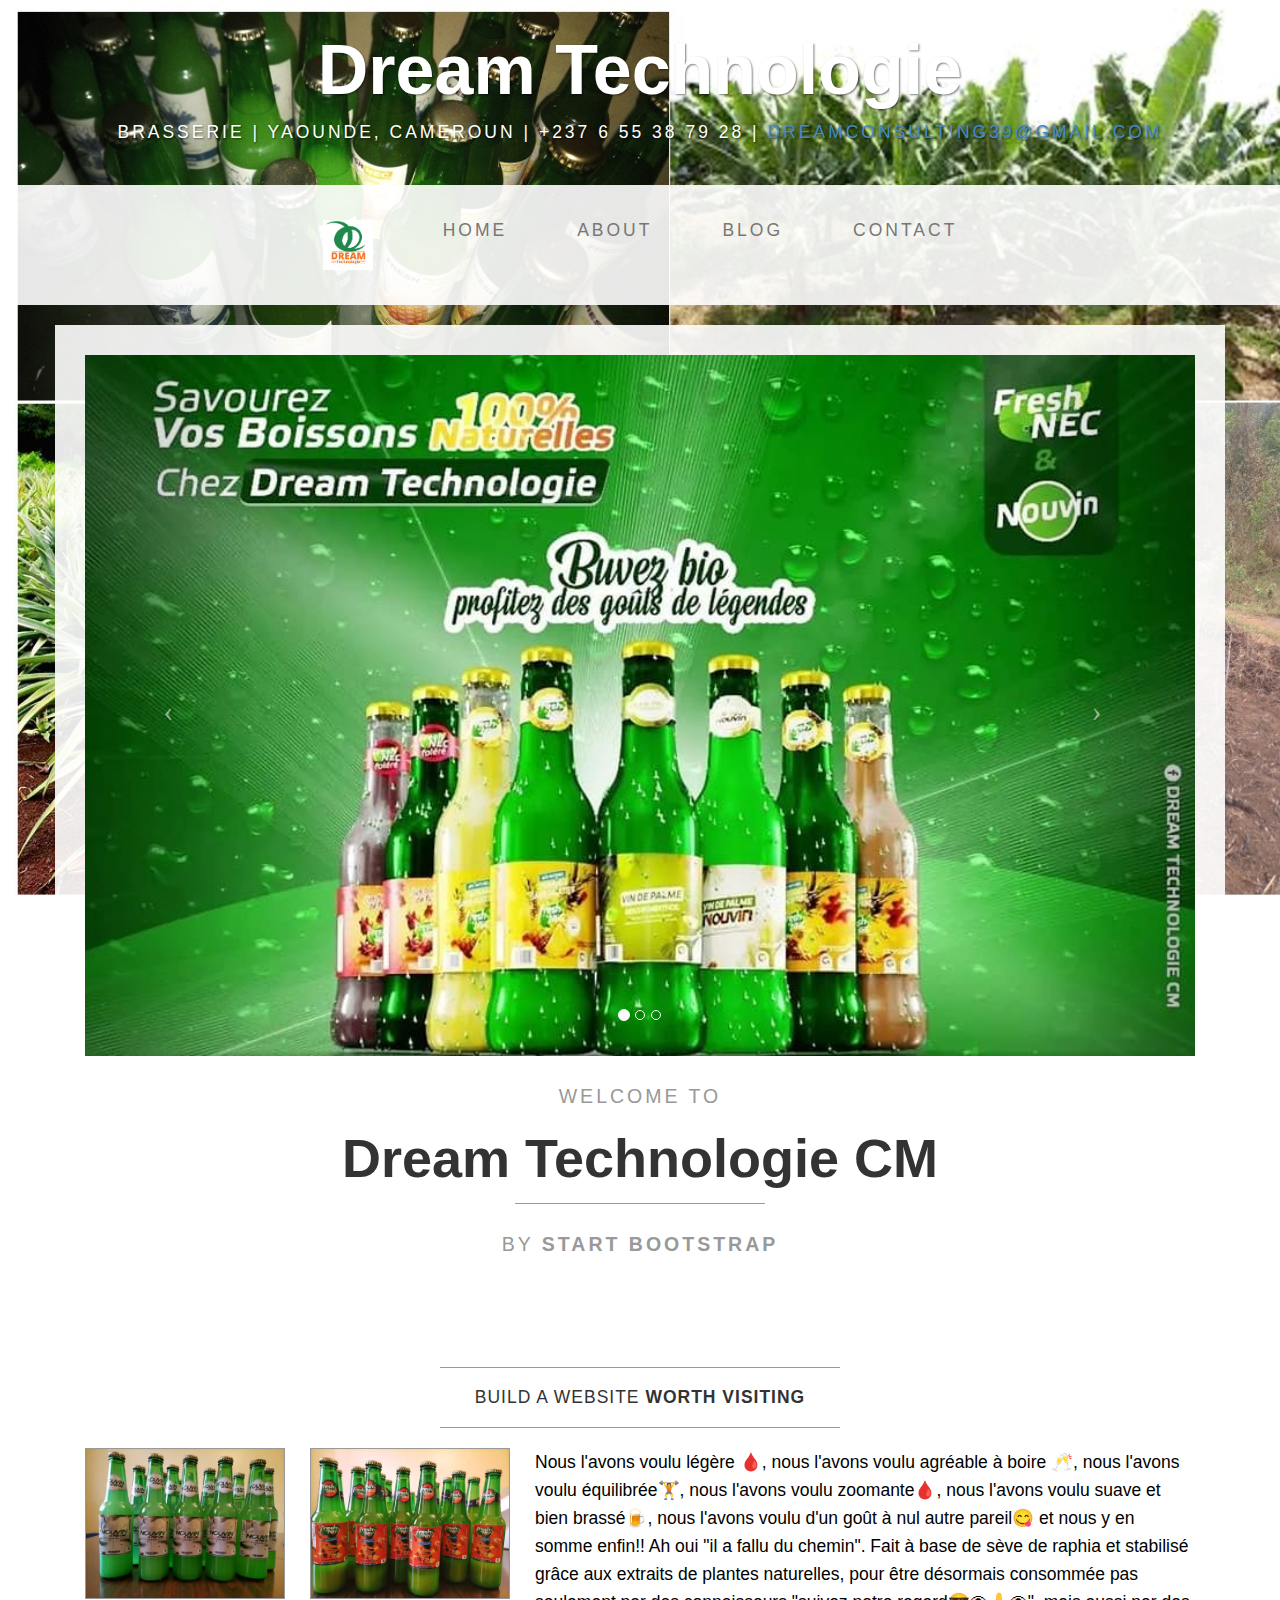
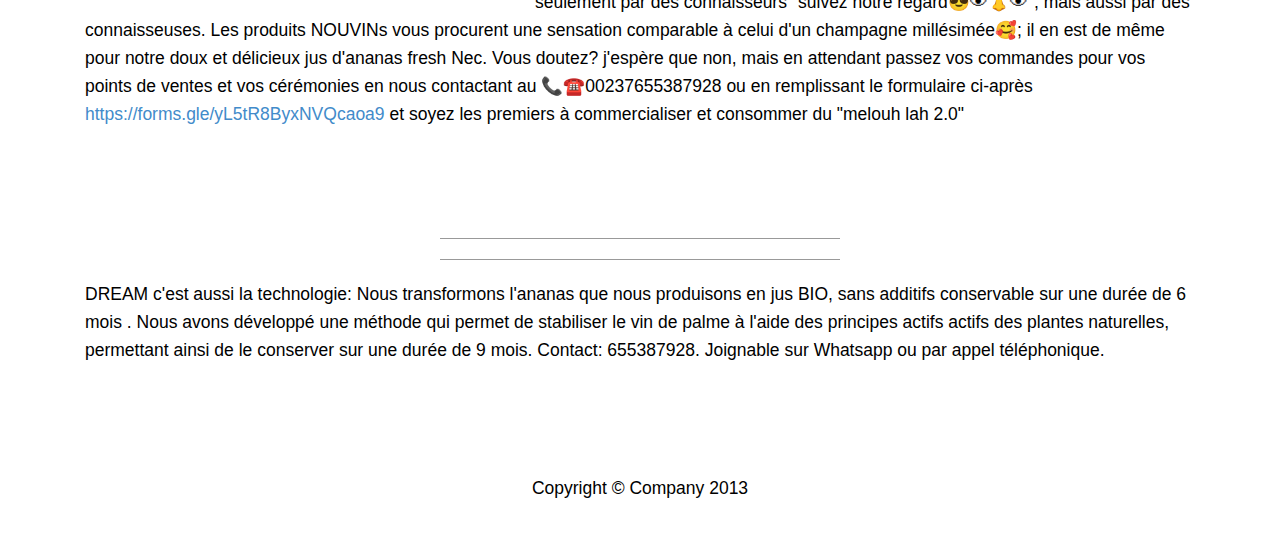
<file: index.html>
<!DOCTYPE html>
<html lang="en">

<head>
    <meta charset="utf-8">
    <meta name="viewport" content="width=device-width, initial-scale=1.0">
    <meta name="description" content="">
    <meta name="author" content="">

    <title>Dream Technologie CM</title>

    <!-- Bootstrap core CSS -->
    <link href="css/bootstrap.css" rel="stylesheet">

    <!-- Add custom CSS here -->
    <link href="css/business-casual.css" rel="stylesheet">
</head>

<body>

    <div class="brand">Dream Technologie</div>
    <div class="address-bar">Brasserie | Yaounde, Cameroun | +237 6 55 38 79 28 | <a href="dreamconsulting39@gmail.com">dreamconsulting39@gmail.com</a> </div>

    <nav class="navbar navbar-default" role="navigation">
        <div class="container">
            <div class="navbar-header">
                <button type="button" class="navbar-toggle" data-toggle="collapse" data-target=".navbar-ex1-collapse">
                    <span class="sr-only">Toggle navigation</span>
                    <span class="icon-bar"></span>
                    <span class="icon-bar"></span>
                    <span class="icon-bar"></span>
                </button>
                <a class="navbar-brand" href="index.html">Dream Technologie</a>
            </div>

            <!-- Collect the nav links, forms, and other content for toggling -->
            <div class="collapse navbar-collapse navbar-ex1-collapse">
                <ul class="nav navbar-nav">
                    <li><a href="index.html"> <img class="" src="img/dream.png" alt="" width="50" height=""></a>
                    </li>
                    <li><a href="index.html">Home</a>
                    </li>
                    <li><a href="about.html">About</a>
                    </li>
                    <li><a href="blog.html">Blog</a>
                    </li>
                    <li><a href="contact.html">Contact</a>
                    </li>
                </ul>
            </div>
            <!-- /.navbar-collapse -->
        </div>
        <!-- /.container -->
    </nav>

    <div class="container">

        <div class="row">
            <div class="box">
                <div class="col-lg-12 text-center">
                    <div id="carousel-example-generic" class="carousel slide">
                        <!-- Indicators -->
                        <ol class="carousel-indicators hidden-xs">
                            <li data-target="#carousel-example-generic" data-slide-to="0" class="active"></li>
                            <li data-target="#carousel-example-generic" data-slide-to="1"></li>
                            <li data-target="#carousel-example-generic" data-slide-to="2"></li>
                        </ol>

                        <!-- Wrapper for slides -->
                        <div class="carousel-inner">
                            <div class="item active">
                                <img class="img-responsive img-full" src="img/slide-1.jpg" alt="">
                            </div>
                            <div class="item">
                                <img class="img-responsive img-full" src="img/slide-2.jpg" alt="">
                            </div>
                            <div class="item">
                                <img class="img-responsive img-full" src="img/slide-3.jpg" alt="">
                            </div>
                        </div>

                        <!-- Controls -->
                        <a class="left carousel-control" href="#carousel-example-generic" data-slide="prev">
                            <span class="icon-prev"></span>
                        </a>
                        <a class="right carousel-control" href="#carousel-example-generic" data-slide="next">
                            <span class="icon-next"></span>
                        </a>
                    </div>
                    <h2>
                        <small>Welcome to</small>
                    </h2>
                    <h1>
                        <span class="brand-name">Dream Technologie CM</span>
                    </h1>
                    <hr class="tagline-divider">
                    <h2>
                        <small>By <strong>Start Bootstrap</strong></small>
                    </h2>
                </div>
            </div>
        </div>

        <div class="row">
            <div class="box">
                <div class="col-lg-12">
                    <hr>
                    <h2 class="intro-text text-center">Build a website <strong>worth visiting</strong>
                    </h2>
                    <hr>
                    <img class="img-responsive img-border img-left" src="img/11.jpg" alt="" width="200" >
                    <img class="img-responsive img-border img-left" src="img/12.jpg" alt="" width="200">
                    <hr class="visible-xs">
                    <p>Nous l'avons voulu légère 🩸, nous l'avons voulu agréable à boire 🥂, nous l'avons voulu équilibrée🏋️, nous l'avons voulu zoomante🩸, nous l'avons voulu suave et bien brassé🍺, nous l'avons voulu d'un goût à nul autre pareil😋 et nous y en somme enfin!! Ah oui "il a fallu du chemin". Fait à base de sève de raphia et stabilisé grâce aux extraits de plantes naturelles, pour être désormais consommée pas seulement par des connaisseurs "suivez notre regard😎👁👃👁", mais aussi par des connaisseuses. Les produits NOUVINs vous procurent une sensation comparable à celui d'un champagne millésimée🥰; il en est de même pour notre doux et délicieux jus d'ananas fresh Nec.
                        Vous doutez? j'espère que non, mais en attendant passez vos commandes pour vos points de ventes et vos cérémonies en nous contactant au 📞☎️00237655387928 ou en remplissant le formulaire ci-après <a href="https://forms.gle/yL5tR8ByxNVQcaoa9">https://forms.gle/yL5tR8ByxNVQcaoa9</a> et  soyez les premiers à commercialiser et consommer du "melouh lah 2.0"</p>
                </div>
            </div>
        </div>

        <div class="row">
            <div class="box">
                <div class="col-lg-12">
                    <hr>
                    <h2 class="intro-text text-center"><strong></strong>
                    </h2>
                    <hr>
                    <p>DREAM c'est aussi la technologie:
                        Nous transformons l'ananas que nous produisons en jus BIO, sans additifs conservable sur une durée de 6 mois .
                        Nous avons développé une méthode qui permet de stabiliser le vin de palme à l'aide des principes actifs actifs des plantes naturelles, permettant ainsi de le conserver sur une durée de 9 mois. 
                        Contact: 655387928. Joignable sur Whatsapp ou par appel téléphonique.</p>
                </div>
            </div>
        </div>

    </div>
    <!-- /.container -->

    <footer>
        <div class="container">
            <div class="row">
                <div class="col-lg-12 text-center">
                    <p>Copyright &copy; Company 2013</p>
                </div>
            </div>
        </div>
    </footer>

    <!-- JavaScript -->
    <script src="js/jquery-1.10.2.js"></script>
    <script src="js/bootstrap.js"></script>
    <script>
    // Activates the Carousel
    $('.carousel').carousel({
        interval: 5000
    })
    </script>

</body>

</html>
</file>
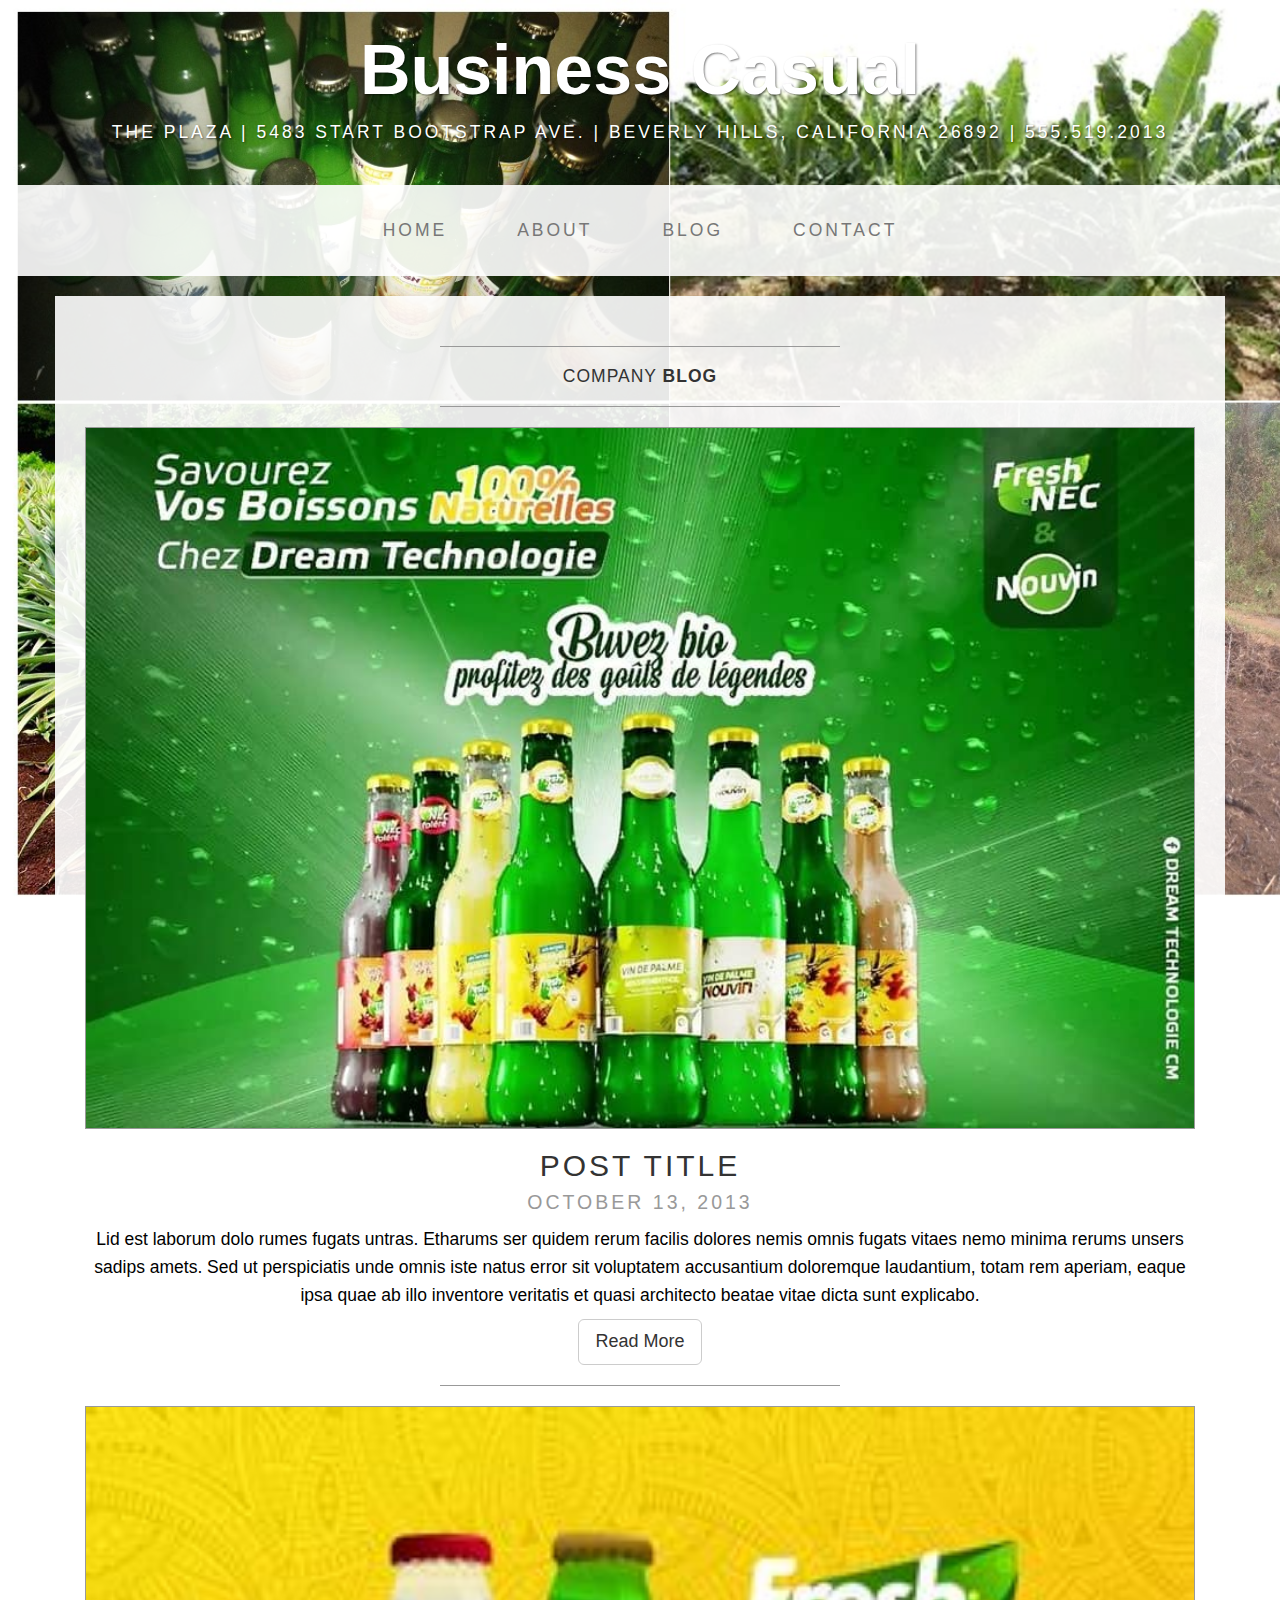
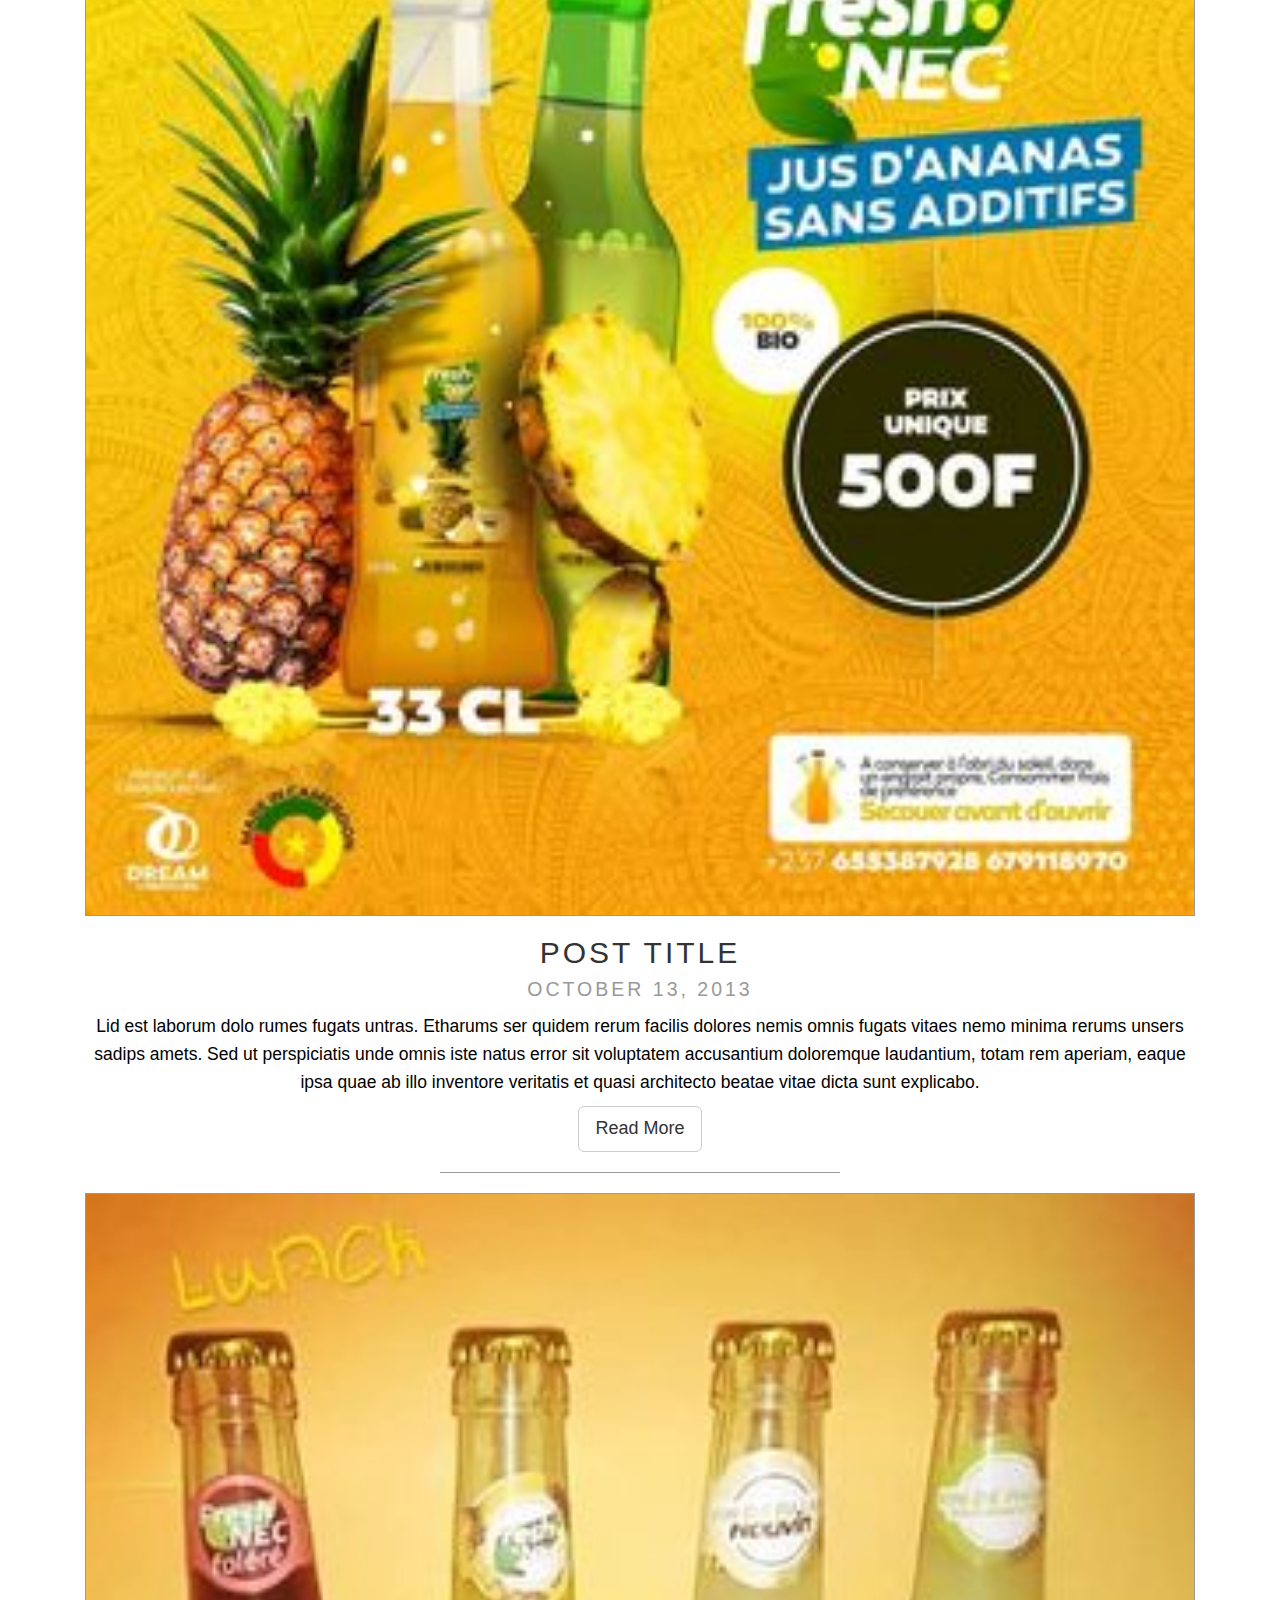
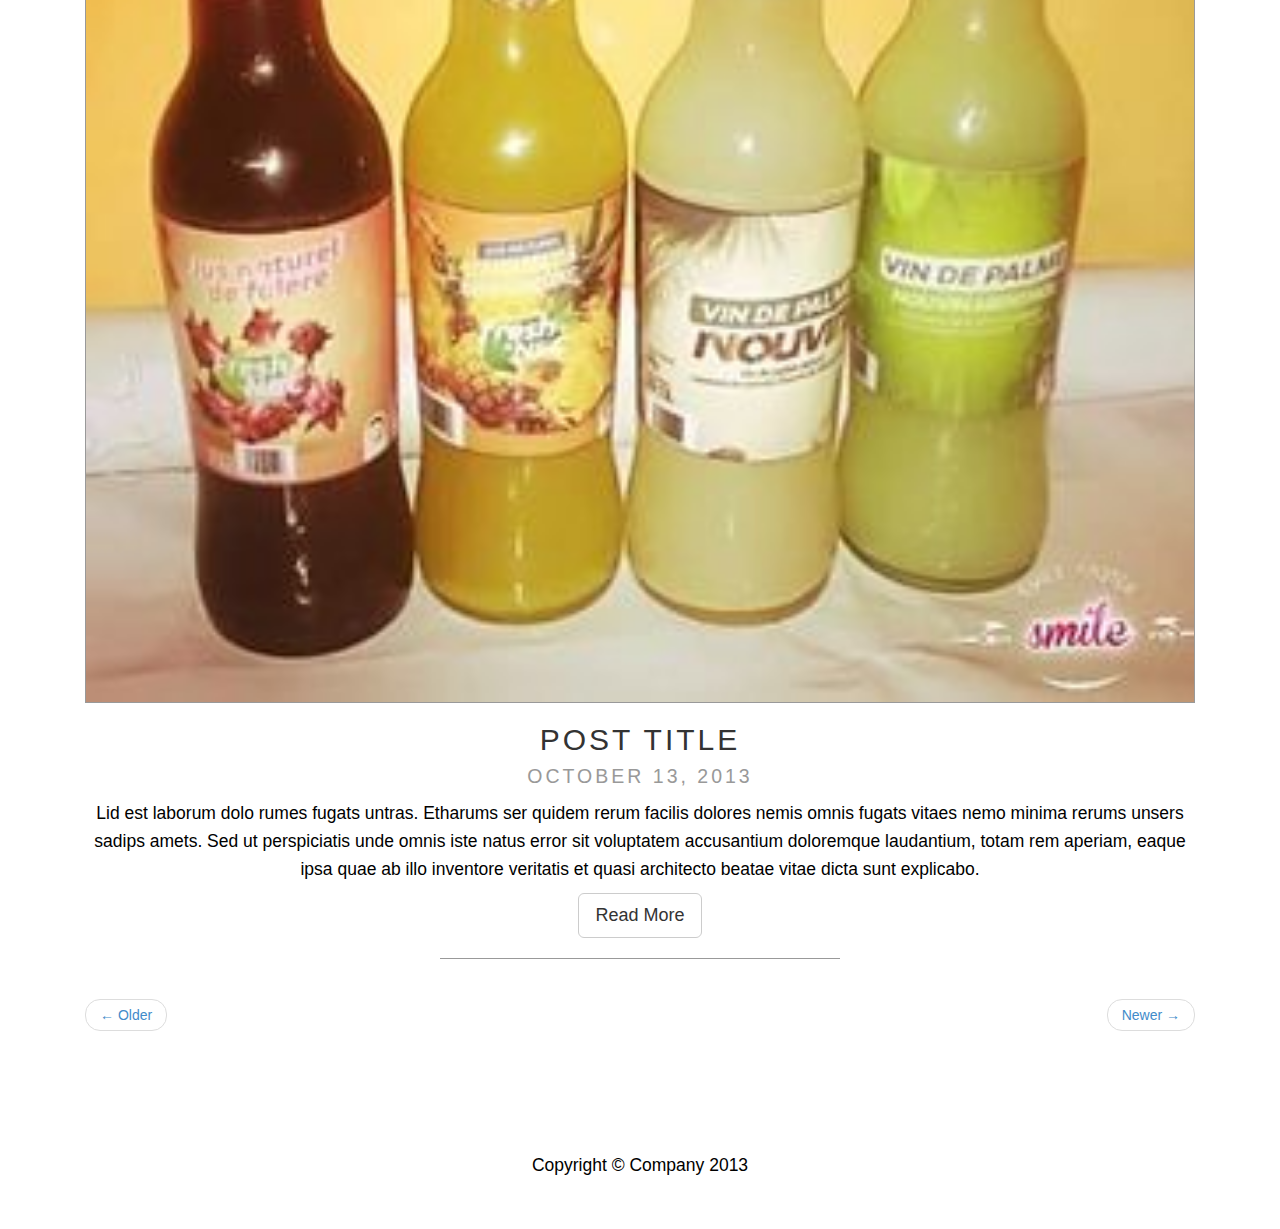
<file: blog.html>
<!DOCTYPE html>
<html lang="en">

<head>
    <meta charset="utf-8">
    <meta name="viewport" content="width=device-width, initial-scale=1.0">
    <meta name="description" content="">
    <meta name="author" content="">

    <title>Blog - Business Casual Template for Bootstrap</title>

    <!-- Bootstrap core CSS -->
    <link href="css/bootstrap.css" rel="stylesheet">

    <!-- Add custom CSS here -->
    <link href="css/business-casual.css" rel="stylesheet">
</head>

<body>

    <div class="brand">Business Casual</div>
    <div class="address-bar">The Plaza | 5483 Start Bootstrap Ave. | Beverly Hills, California 26892 | 555.519.2013</div>

    <nav class="navbar navbar-default" role="navigation">
        <div class="container">
            <div class="navbar-header">
                <button type="button" class="navbar-toggle" data-toggle="collapse" data-target=".navbar-ex1-collapse">
                    <span class="sr-only">Toggle navigation</span>
                    <span class="icon-bar"></span>
                    <span class="icon-bar"></span>
                    <span class="icon-bar"></span>
                </button>
                <a class="navbar-brand" href="index.html">Business Casual</a>
            </div>

            <!-- Collect the nav links, forms, and other content for toggling -->
            <div class="collapse navbar-collapse navbar-ex1-collapse">
                <ul class="nav navbar-nav">
                    <li><a href="index.html">Home</a>
                    </li>
                    <li><a href="about.html">About</a>
                    </li>
                    <li><a href="blog.html">Blog</a>
                    </li>
                    <li><a href="contact.html">Contact</a>
                    </li>
                </ul>
            </div>
            <!-- /.navbar-collapse -->
        </div>
        <!-- /.container -->
    </nav>

    <div class="container">

        <div class="row">
            <div class="box">
                <div class="col-lg-12">
                    <hr>
                    <h2 class="intro-text text-center">Company <strong>blog</strong>
                    </h2>
                    <hr>
                </div>
                <div class="col-lg-12 text-center">
                    <img class="img-responsive img-border img-full" src="img/slide-1.jpg" alt="">
                    <h2>Post Title
                        <br>
                        <small>October 13, 2013</small>
                    </h2>
                    <p>Lid est laborum dolo rumes fugats untras. Etharums ser quidem rerum facilis dolores nemis omnis fugats vitaes nemo minima rerums unsers sadips amets. Sed ut perspiciatis unde omnis iste natus error sit voluptatem accusantium doloremque laudantium, totam rem aperiam, eaque ipsa quae ab illo inventore veritatis et quasi architecto beatae vitae dicta sunt explicabo.</p>
                    <a href="#" class="btn btn-default btn-lg">Read More</a>
                    <hr>
                </div>
                <div class="col-lg-12 text-center">
                    <img class="img-responsive img-border img-full" src="img/slide-2.jpg" alt="">
                    <h2>Post Title
                        <br>
                        <small>October 13, 2013</small>
                    </h2>
                    <p>Lid est laborum dolo rumes fugats untras. Etharums ser quidem rerum facilis dolores nemis omnis fugats vitaes nemo minima rerums unsers sadips amets. Sed ut perspiciatis unde omnis iste natus error sit voluptatem accusantium doloremque laudantium, totam rem aperiam, eaque ipsa quae ab illo inventore veritatis et quasi architecto beatae vitae dicta sunt explicabo.</p>
                    <a href="#" class="btn btn-default btn-lg">Read More</a>
                    <hr>
                </div>
                <div class="col-lg-12 text-center">
                    <img class="img-responsive img-border img-full" src="img/slide-3.jpg" alt="">
                    <h2>Post Title
                        <br>
                        <small>October 13, 2013</small>
                    </h2>
                    <p>Lid est laborum dolo rumes fugats untras. Etharums ser quidem rerum facilis dolores nemis omnis fugats vitaes nemo minima rerums unsers sadips amets. Sed ut perspiciatis unde omnis iste natus error sit voluptatem accusantium doloremque laudantium, totam rem aperiam, eaque ipsa quae ab illo inventore veritatis et quasi architecto beatae vitae dicta sunt explicabo.</p>
                    <a href="#" class="btn btn-default btn-lg">Read More</a>
                    <hr>
                </div>
                <div class="col-lg-12 text-center">
                    <ul class="pager">
                        <li class="previous"><a href="#">&larr; Older</a>
                        </li>
                        <li class="next"><a href="#">Newer &rarr;</a>
                        </li>
                    </ul>
                </div>
            </div>
        </div>

    </div>
    <!-- /.container -->

    <footer>
        <div class="container">
            <div class="row">
                <div class="col-lg-12 text-center">
                    <p>Copyright &copy; Company 2013</p>
                </div>
            </div>
        </div>
    </footer>

    <!-- JavaScript -->
    <script src="js/jquery-1.10.2.js"></script>
    <script src="js/bootstrap.js"></script>

</body>

</html>
</file>
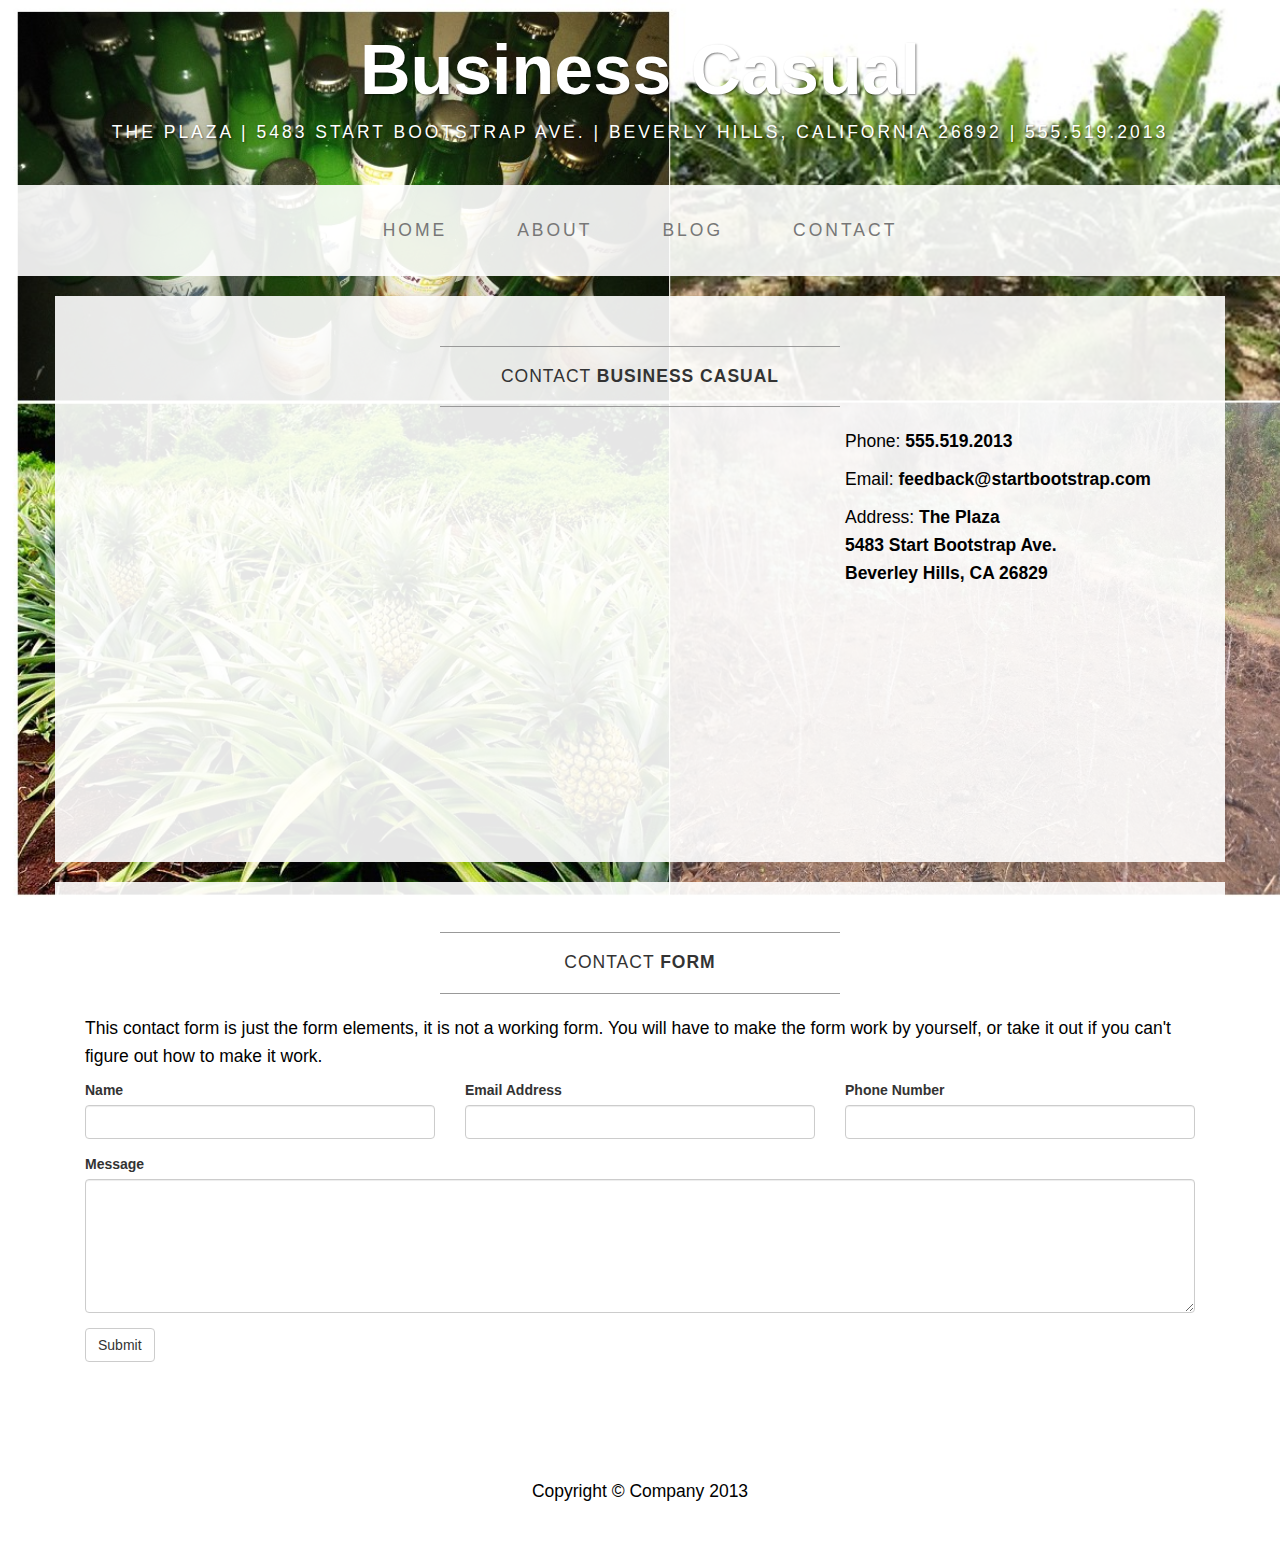
<file: contact.html>
<!DOCTYPE html>
<html lang="en">

<head>
    <meta charset="utf-8">
    <meta name="viewport" content="width=device-width, initial-scale=1.0">
    <meta name="description" content="">
    <meta name="author" content="">

    <title>Contact - Business Casual Template for Bootstrap</title>

    <!-- Bootstrap core CSS -->
    <link href="css/bootstrap.css" rel="stylesheet">

    <!-- Add custom CSS here -->
    <link href="css/business-casual.css" rel="stylesheet">
</head>

<body>

    <div class="brand">Business Casual</div>
    <div class="address-bar">The Plaza | 5483 Start Bootstrap Ave. | Beverly Hills, California 26892 | 555.519.2013</div>

    <nav class="navbar navbar-default" role="navigation">
        <div class="container">
            <div class="navbar-header">
                <button type="button" class="navbar-toggle" data-toggle="collapse" data-target=".navbar-ex1-collapse">
                    <span class="sr-only">Toggle navigation</span>
                    <span class="icon-bar"></span>
                    <span class="icon-bar"></span>
                    <span class="icon-bar"></span>
                </button>
                <a class="navbar-brand" href="index.html">Business Casual</a>
            </div>

            <!-- Collect the nav links, forms, and other content for toggling -->
            <div class="collapse navbar-collapse navbar-ex1-collapse">
                <ul class="nav navbar-nav">
                    <li><a href="index.html">Home</a>
                    </li>
                    <li><a href="about.html">About</a>
                    </li>
                    <li><a href="blog.html">Blog</a>
                    </li>
                    <li><a href="contact.html">Contact</a>
                    </li>
                </ul>
            </div>
            <!-- /.navbar-collapse -->
        </div>
        <!-- /.container -->
    </nav>

    <div class="container">

        <div class="row">
            <div class="box">
                <div class="col-lg-12">
                    <hr>
                    <h2 class="intro-text text-center">Contact <strong>business casual</strong>
                    </h2>
                    <hr>
                </div>
                <div class="col-md-8">
                    <!-- Embedded Google Map using an iframe - to select your location find it on Google maps and paste the link as the iframe src. If you want to use the Google Maps API instead then have at it! -->
                    <iframe width="100%" height="400" frameborder="0" scrolling="no" marginheight="0" marginwidth="0" src="http://maps.google.com/maps?hl=en&amp;ie=UTF8&amp;ll=37.0625,-95.677068&amp;spn=56.506174,79.013672&amp;t=m&amp;z=4&amp;output=embed"></iframe>
                </div>
                <div class="col-md-4">
                    <p>Phone: <strong>555.519.2013</strong>
                    </p>
                    <p>Email: <strong>feedback@startbootstrap.com</strong>
                    </p>
                    <p>Address: <strong>The Plaza<br>5483 Start Bootstrap Ave.<br>Beverley Hills, CA 26829</strong>
                    </p>
                </div>
                <div class="clearfix"></div>
            </div>
        </div>

        <div class="row">
            <div class="box">
                <div class="col-lg-12">
                    <hr>
                    <h2 class="intro-text text-center">Contact <strong>form</strong>
                    </h2>
                    <hr>
                    <p>This contact form is just the form elements, it is not a working form. You will have to make the form work by yourself, or take it out if you can't figure out how to make it work.</p>
                    <form role="form">
                        <div class="row">
                            <div class="form-group col-lg-4">
                                <label>Name</label>
                                <input type="text" class="form-control">
                            </div>
                            <div class="form-group col-lg-4">
                                <label>Email Address</label>
                                <input type="email" class="form-control">
                            </div>
                            <div class="form-group col-lg-4">
                                <label>Phone Number</label>
                                <input type="tel" class="form-control">
                            </div>
                            <div class="clearfix"></div>
                            <div class="form-group col-lg-12">
                                <label>Message</label>
                                <textarea class="form-control" rows="6"></textarea>
                            </div>
                            <div class="form-group col-lg-12">
                                <input type="hidden" name="save" value="contact">
                                <button type="submit" class="btn btn-default">Submit</button>
                            </div>
                        </div>
                    </form>
                </div>
            </div>
        </div>

    </div>
    <!-- /.container -->

    <footer>
        <div class="container">
            <div class="row">
                <div class="col-lg-12 text-center">
                    <p>Copyright &copy; Company 2013</p>
                </div>
            </div>
        </div>
    </footer>

    <!-- JavaScript -->
    <script src="js/jquery-1.10.2.js"></script>
    <script src="js/bootstrap.js"></script>

</body>

</html>
</file>
<file: css/business-casual.css>
body {
  background: url(../img/bg25.jpg) no-repeat center center fixed; 
  -webkit-background-size: cover;
  -moz-background-size: cover;
  -o-background-size: cover;
  background-size: cover;
}

h1, h2, h3, h4, h5, h6 {
  text-transform: uppercase;
  letter-spacing: 3px;
  font-weight: 400;
}

p {
  font-size: 1.25em;
  line-height: 1.6;
  color: #000;
}

hr {
  border-color: #999999;
  max-width: 400px;
}

.brand,
.address-bar {
  display: none;
}


.navbar-brand {
  text-transform: uppercase;
  letter-spacing: 2px;
  font-weight: 900;
}

.navbar-nav {
  text-transform: uppercase;
  letter-spacing: 3px;
  font-weight: 400;
}

.img-full {
  min-width: 100%;
}

.brand-name {
  font-weight: 700;
  font-size: 1.5em;
  text-transform: capitalize;
  letter-spacing: normal;
}

.tagline-divider {
  margin: 15px auto 3px;
  border-color: #999999;
  max-width: 250px;
}

.box {
  background: #fff;
  background: rgba(255,255,255,0.9);
  margin-bottom: 20px;
  padding: 30px 15px;
}

.intro-text {
  text-transform: uppercase;
  letter-spacing: 1px;
  font-size: 1.25em;
  font-weight: 400;
}

.img-border {
  float: none;
  margin: 0 auto 0;
  border: #999999 solid 1px;
}

.img-left {
  float: none;
  margin: 0 auto 0;
}

footer {
  background: #fff;
  background: rgba(255,255,255,0.9);
}

footer p {
  margin: 0;
  padding: 50px 0;
}

@media screen and (min-width: 768px) {

.brand {
  display: inherit;
  font-weight: 700;
  font-size: 5em;
  line-height: normal;
  text-align: center;
  margin: 0;
  padding: 30px 0 10px;
  color: #fff;
  text-shadow: 1px 1px 2px rgba(0, 0, 0, 0.5);
}

.top-divider {
  margin-top: 0;
}

.img-left {
  float: left;
  margin-right: 25px;
}

.address-bar {
  display: inherit;
  text-align: center;
  margin: 0;
  padding: 0 0 40px;
  font-size: 1.25em;
  text-transform: uppercase;
  letter-spacing: 3px;
  font-weight: 400;
  color: #fff;
  text-shadow: 1px 1px 2px rgba(0, 0, 0, 0.5);
}

.navbar {
  border-radius: 0;
}

.navbar-header {
  display: none;
}

.navbar {
  min-height: 0;
}

.navbar-default {
  background: #fff;
  background: rgba(255,255,255,0.9);
  border: none;
}

.nav>li>a {
  padding: 35px;
}

.navbar-nav>li>a {
  line-height: normal;
}

.navbar-nav {
  float: none;
  margin: 0 auto;
  display: table;
  table-layout: fixed;
  font-size: 1.25em;
}

}

@media screen and (min-width: 1200px) {
    .box:after {
        content: '';
        display: table;
        clear: both;
    }
}
</file>
